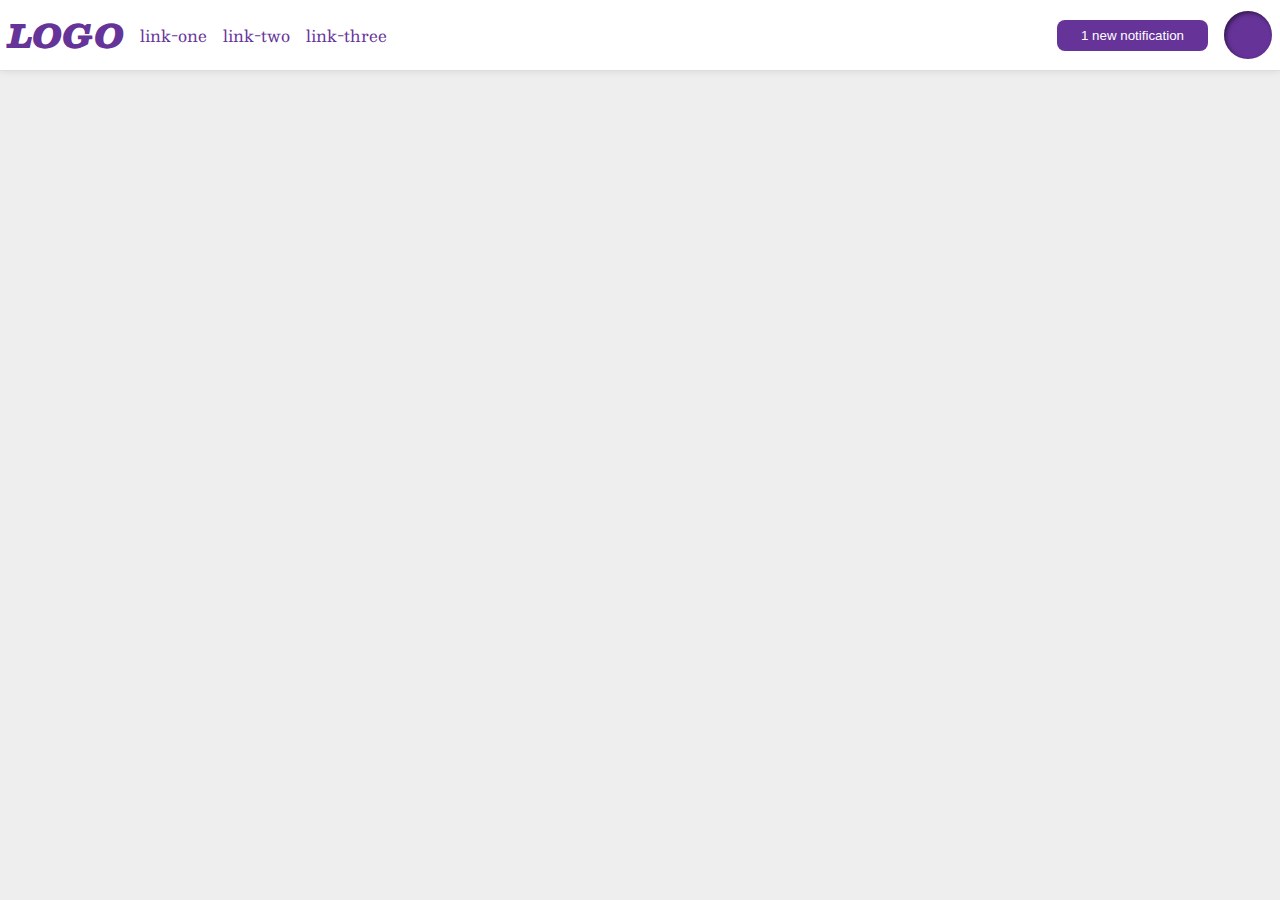
<file: foundations/flex/03-flex-header-2/index.html>
<!DOCTYPE html>
<html lang="en">
  <head>
    <meta charset="UTF-8" />
    <meta http-equiv="X-UA-Compatible" content="IE=edge" />
    <meta name="viewport" content="width=device-width, initial-scale=1.0" />
    <title>Flex Header 2</title>
    <link rel="stylesheet" href="style.css" />
  </head>
  <body>
    <div class="header">
      <div class="left-side">
        <div class="logo">LOGO</div>
        <ul class="links">
          <li><a href="google.com">link-one</a></li>
          <li><a href="google.com">link-two</a></li>
          <li><a href="google.com">link-three</a></li>
        </ul>
      </div>
      <div class="right-side">
        <button class="notifications">1 new notification</button>
        <div class="profile-image"></div>
      </div>
    </div>
  </body>
</html>
</file>
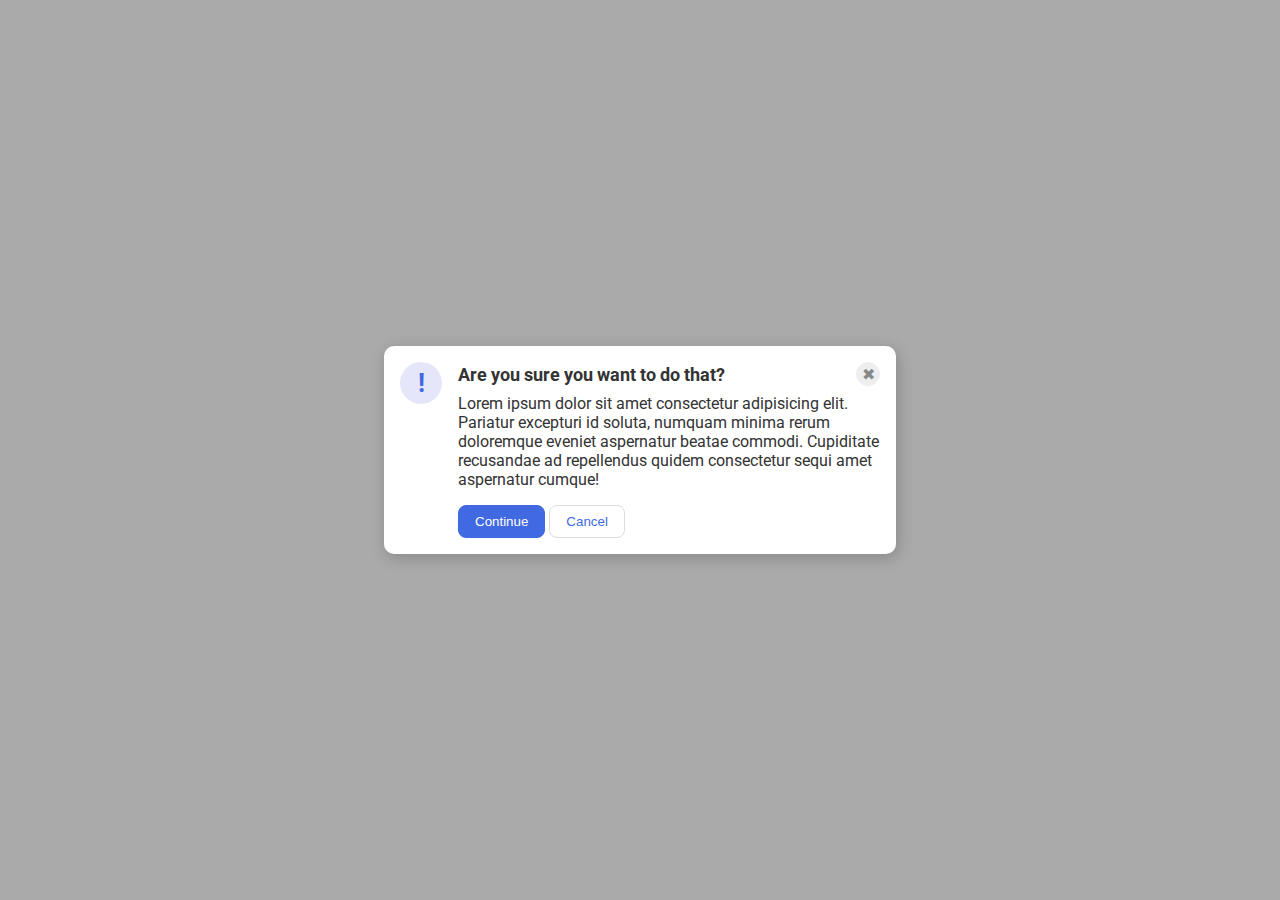
<file: foundations/flex/05-flex-modal/index.html>
<!DOCTYPE html>
<html lang="en">
  <head>
    <meta charset="UTF-8">
    <meta http-equiv="X-UA-Compatible" content="IE=edge">
    <meta name="viewport" content="width=device-width, initial-scale=1.0">
    <link rel="stylesheet" href="style.css">
    <title>Modal</title>
  </head>
  <body>
    <div class="modal">
      
        <div class="icon">!</div>
        
        <div class="container">
          <div class="top-container">
            <div class="header">Are you sure you want to do that?</div>
            <button class="close-button">✖</button>
          </div>
          
          <div class="text">Lorem ipsum dolor sit amet consectetur adipisicing elit. Pariatur excepturi id soluta, numquam minima rerum doloremque eveniet aspernatur beatae commodi. Cupiditate recusandae ad repellendus quidem consectetur sequi amet aspernatur cumque!
          </div>

          <div class="buttons-container">
            <button class="continue">Continue</button>
            <button class="cancel">Cancel</button>
          </div>

        </div>
        
      
      
     

      
      
    </div>
  </body>
</html>
</file>
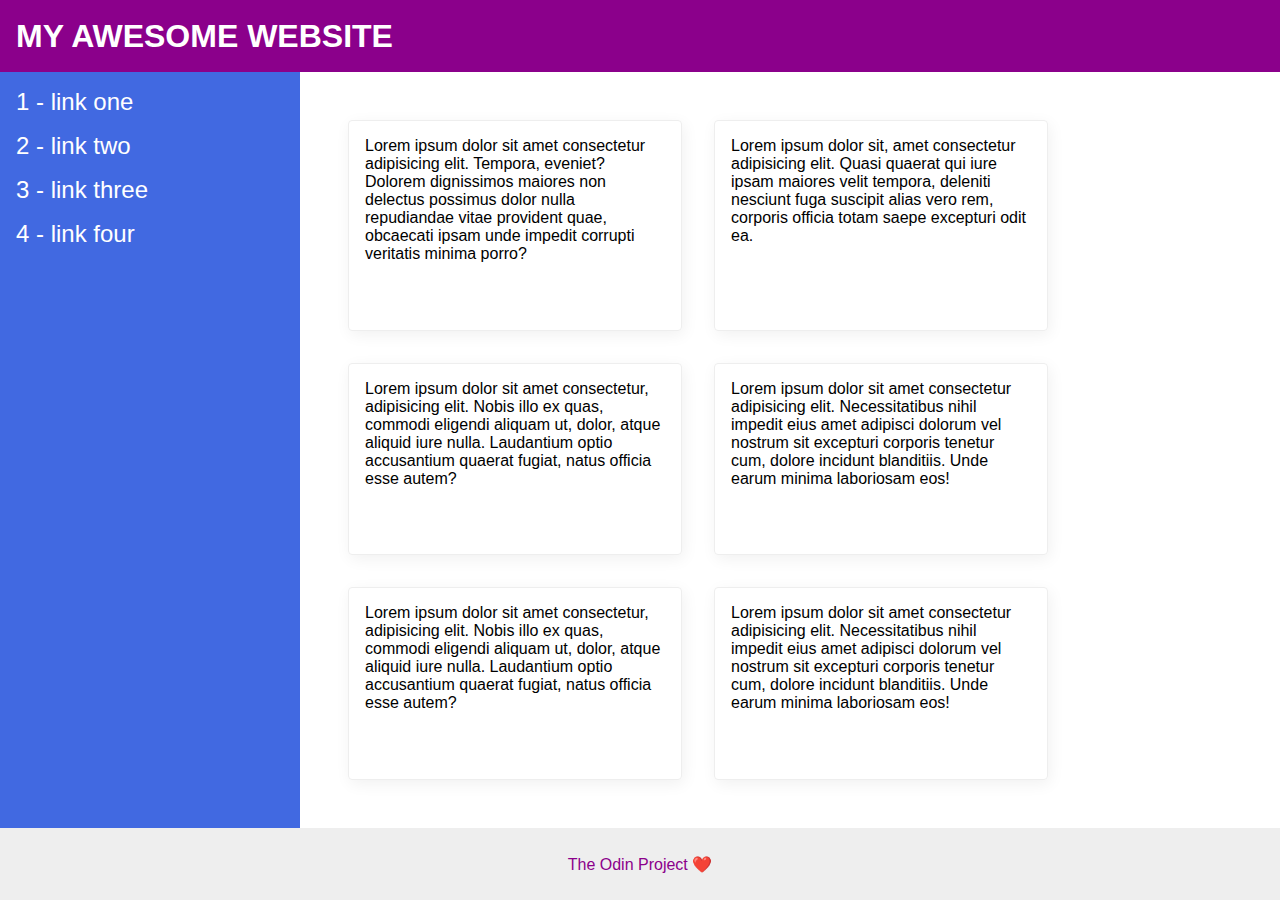
<file: foundations/flex/07-flex-layout-2/index.html>
<!DOCTYPE html>
<html lang="en">
  <head>
    <meta charset="UTF-8">
    <meta http-equiv="X-UA-Compatible" content="IE=edge">
    <meta name="viewport" content="width=device-width, initial-scale=1.0">
    <title>The Holy Grail</title>
    <link rel="stylesheet" href="style.css">
  </head>
  <body>
    <div class="header">
      MY AWESOME WEBSITE
    </div>
    
    <div class="content">
      <div class="sidebar">
        <ul>
          <li><a href="#"> 1 - link one</a></li>
          <li><a href="#"> 2 - link two</a></li>
          <li><a href="#"> 3 - link three</a></li>
          <li><a href="#"> 4 - link four</a></li>
        </ul>
      </div>
  
      <div class="cards-container">
        <div class="card">Lorem ipsum dolor sit amet consectetur adipisicing elit. Tempora, eveniet? Dolorem dignissimos maiores non delectus possimus dolor nulla repudiandae vitae provident quae, obcaecati ipsam unde impedit corrupti veritatis minima porro?</div>
        <div class="card">Lorem ipsum dolor sit, amet consectetur adipisicing elit. Quasi quaerat qui iure ipsam maiores velit tempora, deleniti nesciunt fuga suscipit alias vero rem, corporis officia totam saepe excepturi odit ea.</div>
        <div class="card">Lorem ipsum dolor sit amet consectetur, adipisicing elit. Nobis illo ex quas, commodi eligendi aliquam ut, dolor, atque aliquid iure nulla. Laudantium optio accusantium quaerat fugiat, natus officia esse autem?</div>
        <div class="card">Lorem ipsum dolor sit amet consectetur adipisicing elit. Necessitatibus nihil impedit eius amet adipisci dolorum vel nostrum sit excepturi corporis tenetur cum, dolore incidunt blanditiis. Unde earum minima laboriosam eos!</div>
        <div class="card">Lorem ipsum dolor sit amet consectetur, adipisicing elit. Nobis illo ex quas, commodi eligendi aliquam ut, dolor, atque aliquid iure nulla. Laudantium optio accusantium quaerat fugiat, natus officia esse autem?</div>
        <div class="card">Lorem ipsum dolor sit amet consectetur adipisicing elit. Necessitatibus nihil impedit eius amet adipisci dolorum vel nostrum sit excepturi corporis tenetur cum, dolore incidunt blanditiis. Unde earum minima laboriosam eos!</div>

    </div>
    


    </div>
    
    
    <div class="footer">
      The Odin Project ❤️
    </div>
  </body>
</html>
</file>
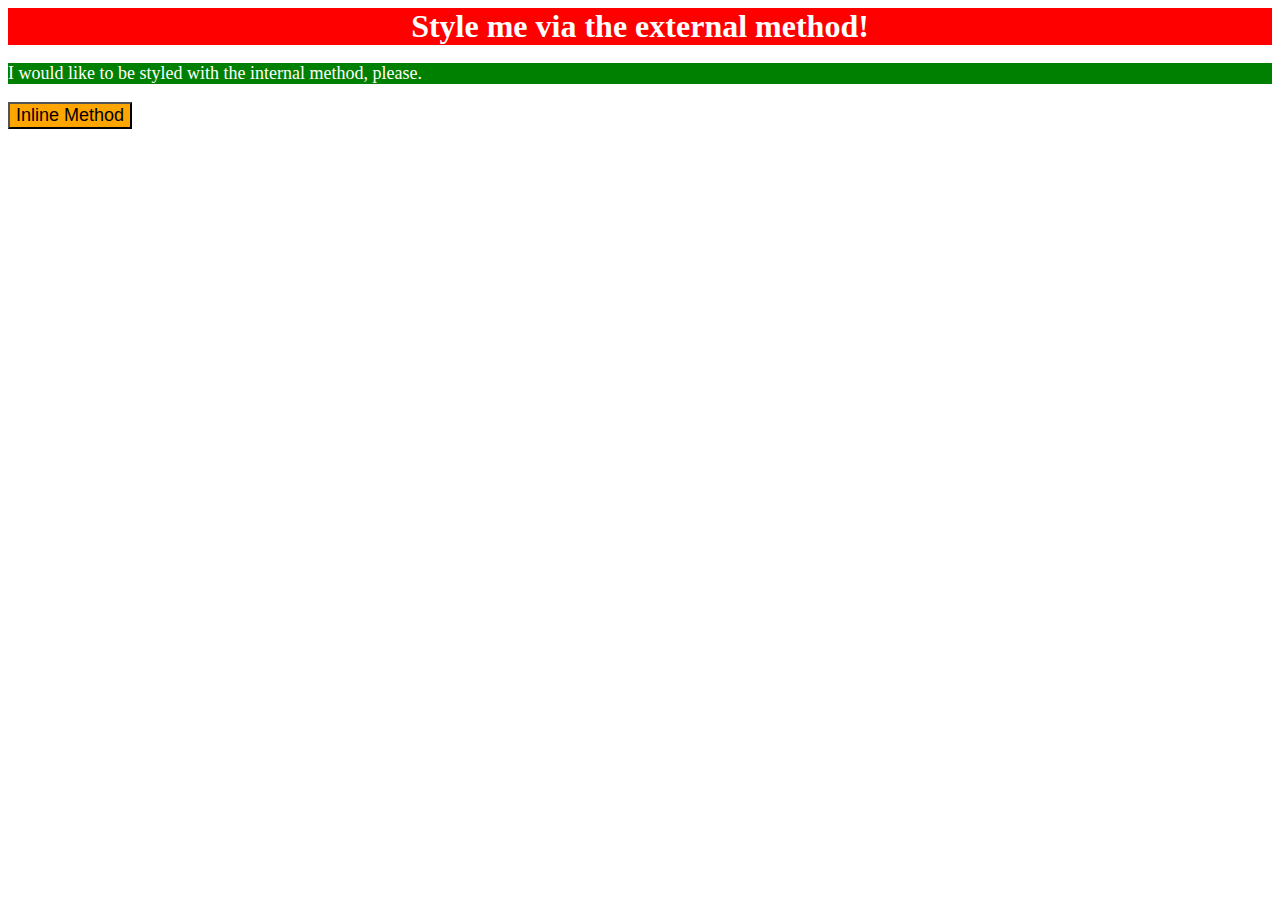
<file: foundations/intro-to-css/01-css-methods/index.html>
<!DOCTYPE html>
<html lang="en">
  <head>
    <meta charset="UTF-8">
    <meta http-equiv="X-UA-Compatible" content="IE=edge">
    <meta name="viewport" content="width=device-width, initial-scale=1.0">
    <title>Methods for Adding CSS</title>
    <link href="style.css" rel="stylesheet">
    <style>
      p{
        background-color: green;
        color: white;
        font-size: 18px;
      }
    </style>
  </head>
  <body>
    <div>Style me via the external method!</div>
    <p>I would like to be styled with the internal method, please.</p>
    <button style="background-color: orange; font-size: 18px;">Inline Method</button>
  </body>
</html>
</file>
<file: foundations/flex/03-flex-header-2/style.css>
/* this is some magical font-importing.  
you'll learn about it later. */
@import url('https://fonts.googleapis.com/css2?family=Besley:ital,wght@0,400;1,900&display=swap');

body {
  margin: 0;
  background: #eee;
  font-family: Besley, serif;
}

.header {
  background: white;
  border-bottom: 1px solid #ddd;
  box-shadow: 0 0 8px rgba(0,0,0,.1);
  display: flex;
  justify-content: space-between;
  padding: 8px;
}

.profile-image {
  background: rebeccapurple;
  box-shadow: inset 2px 2px 4px rgba(0,0,0,.5);
  border-radius: 50%;
  width: 48px;
  height: 48px;
}

.logo {
  color: rebeccapurple;
  font-size: 32px;
  font-weight: 900;
  font-style: italic;
  
}

button {
  border: none;
  border-radius: 8px;
  background: rebeccapurple;
  color: white;
  padding: 8px 24px;
}

a {
  /* this removes the line under our links */
  text-decoration: none;
  color: rebeccapurple;
}

ul {
  list-style-type: none;
  display: flex;
  padding: 0;
  margin: 0;
  gap: 16px;
}

.left-side,
.right-side {
  display: flex;
  align-items: center;
  gap: 16px;
}
</file>
<file: foundations/flex/05-flex-modal/style.css>
@import url('https://fonts.googleapis.com/css2?family=Roboto:wght@400;700&display=swap');

html, body {
  height: 100%;
}

body {
  font-family: Roboto, sans-serif;
  margin: 0;
  background: #aaa;
  color: #333;
  /* I'll give you this one for free lol */
  display: flex;
  align-items: center;
  justify-content: center;
}

.modal {
  background: white;
  width: 480px;
  border-radius: 10px;
  box-shadow: 2px 4px 16px rgba(0,0,0,.2);
  padding: 16px;
  display: flex;
  gap: 16px;
}

.icon {
  color: royalblue;
  font-size: 26px;
  font-weight: 700;
  background: lavender;
  width: 42px;
  height: 42px;
  border-radius: 50%;
  display: flex;
  align-items: center;
  justify-content: center;
  flex-shrink: 0;
}

.close-button {
  background: #eee;
  border-radius: 50%;
  color: #888;
  font-weight: 400;
  font-size: 16px;
  height: 24px;
  width: 24px;
  display: flex;
  align-items: center;
  justify-content: center;
  border: 1px solid #eee;
  padding: 0;
}

button {
  cursor: pointer;
  padding: 8px 16px;
  border-radius: 8px;
}

button.continue {
  background: royalblue;
  border: 1px solid royalblue;
  color: white;
}

button.cancel {
  background: white;
  border: 1px solid #ddd;
  color: royalblue;
}

.container {
  display: flex;
  flex-direction: column;
  gap: 8px;
}

.top-container{
  display: flex;
  align-items: center;
  justify-content: space-between;
}

.header{
  font-weight: 700;
  font-size: 18px;
}

.text {
  margin-bottom: 8px;
}
</file>
<file: foundations/flex/07-flex-layout-2/style.css>
body {
  font-family: -apple-system, BlinkMacSystemFont, 'Segoe UI', Roboto, Oxygen, Ubuntu, Cantarell, 'Open Sans', 'Helvetica Neue', sans-serif;
  margin: 0;
  min-height: 100vh;
  display: flex;
  flex-direction: column;
}

.header {
  height: 72px;
  background: darkmagenta;
  color: white;
  font-size: 32px;
  font-weight: 900;
  display: flex;
  align-items: center;
  padding-left: 16px;
}

.footer {
  height: 72px;
  background: #eee;
  color: darkmagenta;
  display: flex;
  align-items: center;
  justify-content: center;
}

.sidebar {
  width: 300px;
  background: royalblue;
  box-sizing: border-box;
  flex-shrink: 0;
  padding: 16px;
}

.card {
  border: 1px solid #eee;
  box-shadow: 2px 4px 16px rgba(0,0,0,.06);
  border-radius: 4px;
  width: 300px;
  margin: 16px;
  padding: 16px;
}

ul {
  padding: 0;
  margin: 0;
  list-style-type: none;
}

li {
  margin-bottom: 16px;
}

.content{
  flex: 1;
  display: flex;
}

.cards-container {
  display: flex;
  flex-wrap: wrap;
  padding: 32px;
}

a {
  color: white;
  text-decoration: none;
  font-size: 24px;
}
</file>
<file: foundations/intro-to-css/01-css-methods/style.css>
div {
    background-color: red;
    color: white;
    font-size: 32px;
    text-align: center;
    font-weight: bold;
}
</file>
